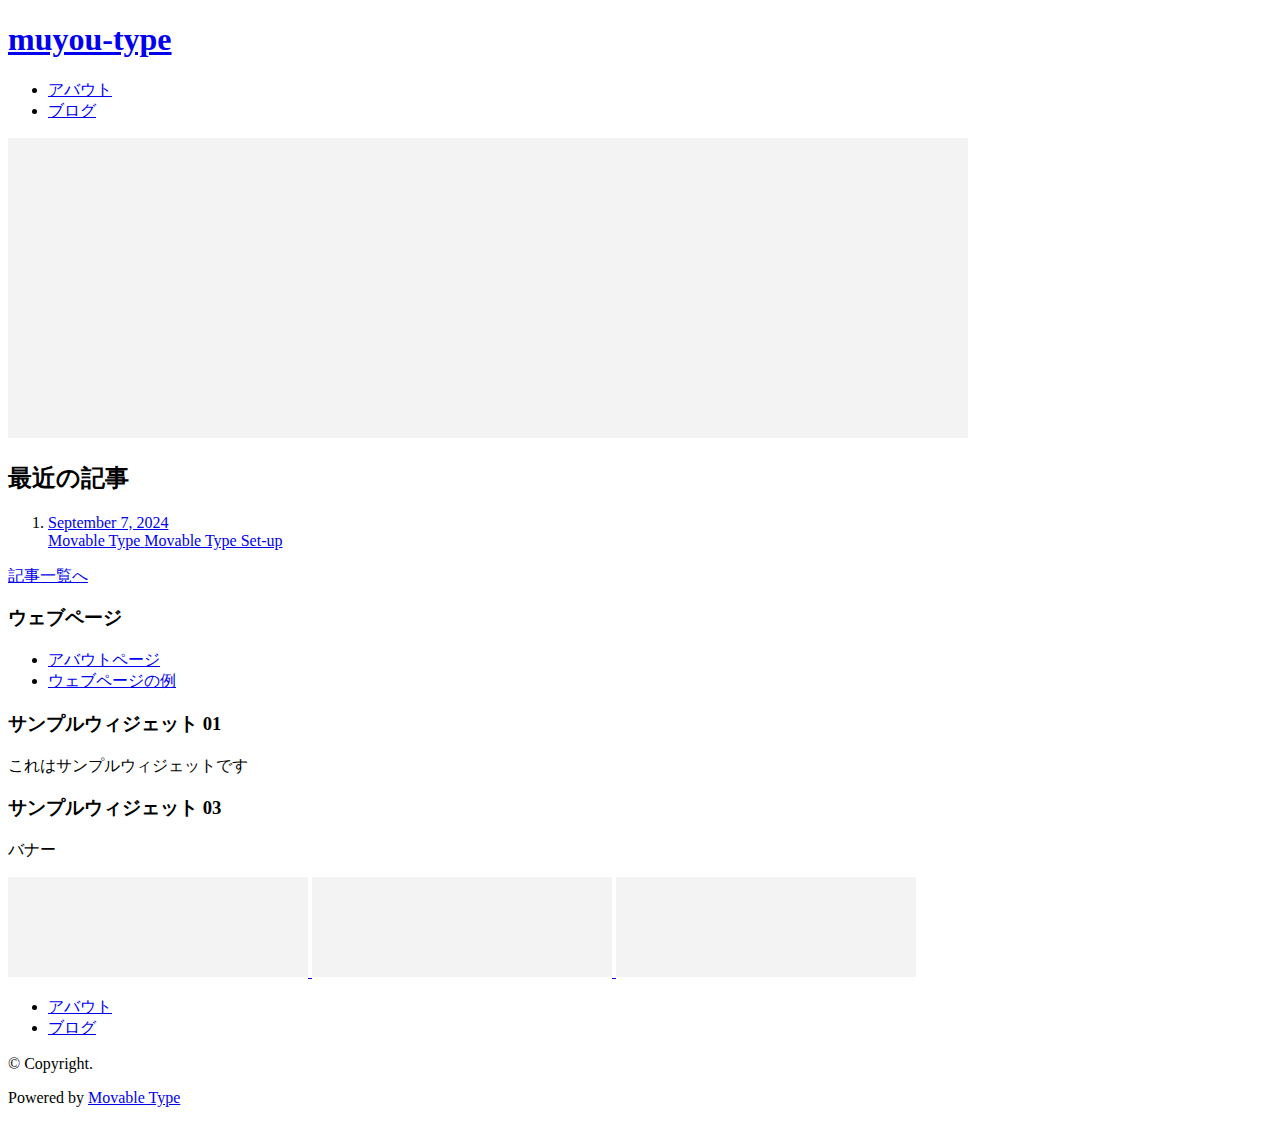
<file: index.html>
<!DOCTYPE html>
<html lang="ja" itemscope itemtype="http://schema.org/WebPage">
  <head>
    <meta charset="UTF-8">
    <meta name="description" content="ブログ兼イベント予定の備忘録">
    <title>muyou-type</title>
    <meta name="viewport" content="width=device-width,initial-scale=1">
    <link rel="stylesheet" href="http://54.150.154.49/styles.css">
    <!--[if lt IE 9]>
    <link rel="stylesheet" href="http://54.150.154.49/styles_ie.css">
    <script src="/mt-static/support/theme_static/eiger/js/html5shiv.js"></script>
    <![endif]-->
    
    <link rel="start" href="http://54.150.154.49/">
    <link rel="alternate" type="application/atom+xml" title="Recent Entries" href="http://54.150.154.49/atom.xml">
    <link rel="canonical" href="http://54.150.154.49/" />

    <!-- Open Graph Protocol -->
    <meta property="og:type" content="article">
    <meta property="og:locale" content="ja_JP">
    <meta property="og:title" content="muyou-type">
    <meta property="og:url" content="http://54.150.154.49/">
    <meta property="og:description" content="ブログ兼イベント予定の備忘録">
    <meta property="og:site_name" content="muyou-type">
    <meta property="og:image" content="http://54.150.154.49/mt-static/support/theme_static/eiger/images/siteicon-sample.png">
    <!-- Microdata -->
    <meta itemprop="description" content="ブログ兼イベント予定の備忘録">
    <link itemprop="url" href="http://54.150.154.49/">
    <link itemprop="image" href="http://54.150.154.49/mt-static/support/theme_static/eiger/images/siteicon-sample.png">
  </head>
  <body>
    <header role="banner">
      <h1 class="title">
    <a href="http://54.150.154.49/">

      muyou-type

    </a>
  </h1>

      <nav role="navigation">
          <ul>

            <li><a href="http://54.150.154.49/about/">アバウト</a></li>

            <li><a href="http://54.150.154.49/blog/">ブログ</a></li>

          </ul>
        </nav>

    </header>
    <div id="mainimage">

      <img alt="" src="/mt-static/support/theme_static/eiger/images/mainimage-sample.png">

    </div>

    <div class="content">
      <div role="main">
        <section id="posts">
          <h2>最近の記事</h2>
          <ol>
  
            <li>
              <a href="http://54.150.154.49/blog/2024/09/movable-type-set-up.html">
                <time datetime="2024-09-07T22:38:40+09:00">September  7, 2024</time>
                <div>
  
    
      
                  <span class="label category movable_type">Movable Type</span>
      
    
  
                  <span class="title">Movable Type Set-up</span>
                </div>
              </a>
            </li>
  
          </ol>
          <nav>
            <a href="http://54.150.154.49/blog/">記事一覧へ</a>
          </nav>
        </section>
  


      </div>
      <div class="related">
        <nav class="widget-pages widget">
  <h3>ウェブページ</h3>
  <ul>
      
    <li><a href="http://54.150.154.49/about/">アバウトページ</a></li>
      
    
      
    <li><a href="http://54.150.154.49/sample.html">ウェブページの例</a></li>
      
  </ul>
</nav>
      
    
  

<div class="widget">
  <h3>サンプルウィジェット 01</h3>
  <p>これはサンプルウィジェットです</p>
</div>
<div class="widget">
  <h3>サンプルウィジェット 03</h3>
  <p>バナー</p>
  <a href="http://54.150.154.49/">
    <img alt="" src="/mt-static/support/theme_static/eiger/images/banner-sample.png">
  </a>
  <a href="http://54.150.154.49/">
    <img alt="" src="/mt-static/support/theme_static/eiger/images/banner-sample.png">
  </a>
  <a href="http://54.150.154.49/">
    <img alt="" src="/mt-static/support/theme_static/eiger/images/banner-sample.png">
  </a>
</div>

      </div>
    </div>
    <footer role="contentinfo">
      <nav role="navigation">
          <ul>

            <li><a href="http://54.150.154.49/about/">アバウト</a></li>

            <li><a href="http://54.150.154.49/blog/">ブログ</a></li>

          </ul>
        </nav>

<p class="license">&copy; Copyright.</p>
<p class="poweredby">Powered by <a href="https://www.sixapart.jp/movabletype/">Movable Type</a></p>

    </footer>
    <script src="http://54.150.154.49/mt-static/jquery/jquery.min.js"></script>
    <script src="http://54.150.154.49/mt-theme-eiger.js"></script>
  </body>
</html>
</file>
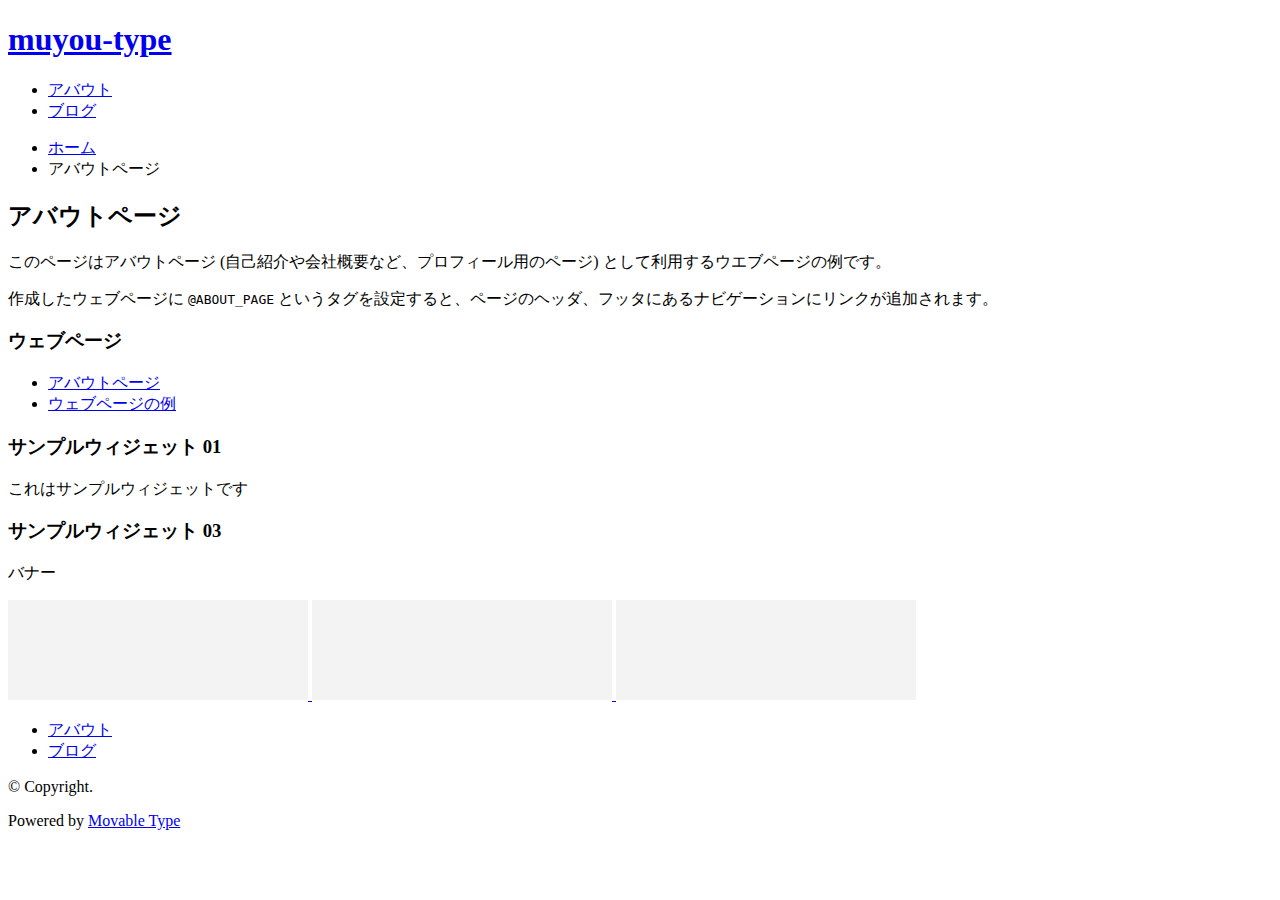
<file: about/index.html>
<!DOCTYPE html>
<html lang="ja" itemscope itemtype="http://schema.org/Webpage">
  <head>
    <meta charset="UTF-8">
    <meta name="description" content="このページはアバウトページ (自己紹介や会社概要など、プロフィール用のページ) ...">
    <meta name="generator" content="Movable Type">
    <title>アバウトページ - muyou-type</title>
    <meta name="viewport" content="width=device-width,initial-scale=1">
    <link rel="stylesheet" href="http://54.150.154.49/styles.css">
    <!--[if lt IE 9]>
    <link rel="stylesheet" href="http://54.150.154.49/styles_ie.css">
    <script src="/mt-static/support/theme_static/eiger/js/html5shiv.js"></script>
    <![endif]-->
    
    <link rel="start" href="http://54.150.154.49/">
    <link rel="alternate" type="application/atom+xml" title="Recent Entries" href="http://54.150.154.49/atom.xml">
    <link rel="canonical" href="http://54.150.154.49/about/" />

    <!-- Open Graph Protocol -->
    <meta property="og:type" content="article">
    <meta property="og:locale" content="ja_JP">
    <meta property="og:title" content="アバウトページ">
    <meta property="og:url" content="http://54.150.154.49/about/">
    <meta property="og:description" content="このページはアバウトページ (自己紹介や会社概要など、プロフィール用のページ) ...">
    <meta property="og:site_name" content="muyou-type">
    <meta property="og:image" content="http://54.150.154.49/mt-static/support/theme_static/eiger/images/siteicon-sample.png">
    <!-- Metadata -->
    <meta itemprop="description" content="このページはアバウトページ (自己紹介や会社概要など、プロフィール用のページ) ...">
    <link itemprop="url" href="http://54.150.154.49/about/">
    <link itemprop="image" href="http://54.150.154.49/mt-static/support/theme_static/eiger/images/siteicon-sample.png">
  </head>
  <body>
    <header role="banner">
      <h1 class="title">
    <a href="http://54.150.154.49/">

      muyou-type

    </a>
  </h1>

      <nav role="navigation">
          <ul>

            <li><a href="http://54.150.154.49/about/">アバウト</a></li>

            <li><a href="http://54.150.154.49/blog/">ブログ</a></li>

          </ul>
        </nav>

    </header>
    <div class="content">
      <ul class="breadcrumb" itemprop="breadcrumb">
        <li><a href="http://54.150.154.49/">ホーム</a></li>
        <li>アバウトページ</li>
      </ul>
      <div role="main">
        <section class="page">
          <h2 itemprop="name" class="title">アバウトページ</h2>
          <div>
            <p>このページはアバウトページ (自己紹介や会社概要など、プロフィール用のページ) として利用するウエブページの例です。</p>

<p>作成したウェブページに <code>@ABOUT_PAGE</code> というタグを設定すると、ページのヘッダ、フッタにあるナビゲーションにリンクが追加されます。</p>

            
          </div>
        </section>
      </div>
      <div class="related">
        <nav class="widget-pages widget">
  <h3>ウェブページ</h3>
  <ul>
      
    <li><a href="http://54.150.154.49/about/">アバウトページ</a></li>
      
    
      
    <li><a href="http://54.150.154.49/sample.html">ウェブページの例</a></li>
      
  </ul>
</nav>
      
    
  

<div class="widget">
  <h3>サンプルウィジェット 01</h3>
  <p>これはサンプルウィジェットです</p>
</div>
<div class="widget">
  <h3>サンプルウィジェット 03</h3>
  <p>バナー</p>
  <a href="http://54.150.154.49/">
    <img alt="" src="/mt-static/support/theme_static/eiger/images/banner-sample.png">
  </a>
  <a href="http://54.150.154.49/">
    <img alt="" src="/mt-static/support/theme_static/eiger/images/banner-sample.png">
  </a>
  <a href="http://54.150.154.49/">
    <img alt="" src="/mt-static/support/theme_static/eiger/images/banner-sample.png">
  </a>
</div>

      </div>
    </div>
    <footer role="contentinfo">
      <nav role="navigation">
          <ul>

            <li><a href="http://54.150.154.49/about/">アバウト</a></li>

            <li><a href="http://54.150.154.49/blog/">ブログ</a></li>

          </ul>
        </nav>

<p class="license">&copy; Copyright.</p>
<p class="poweredby">Powered by <a href="https://www.sixapart.jp/movabletype/">Movable Type</a></p>

    </footer>
    <script src="http://54.150.154.49/mt-static/jquery/jquery.min.js"></script>
    <script src="http://54.150.154.49/mt-theme-eiger.js"></script>
  </body>
</html>
</file>
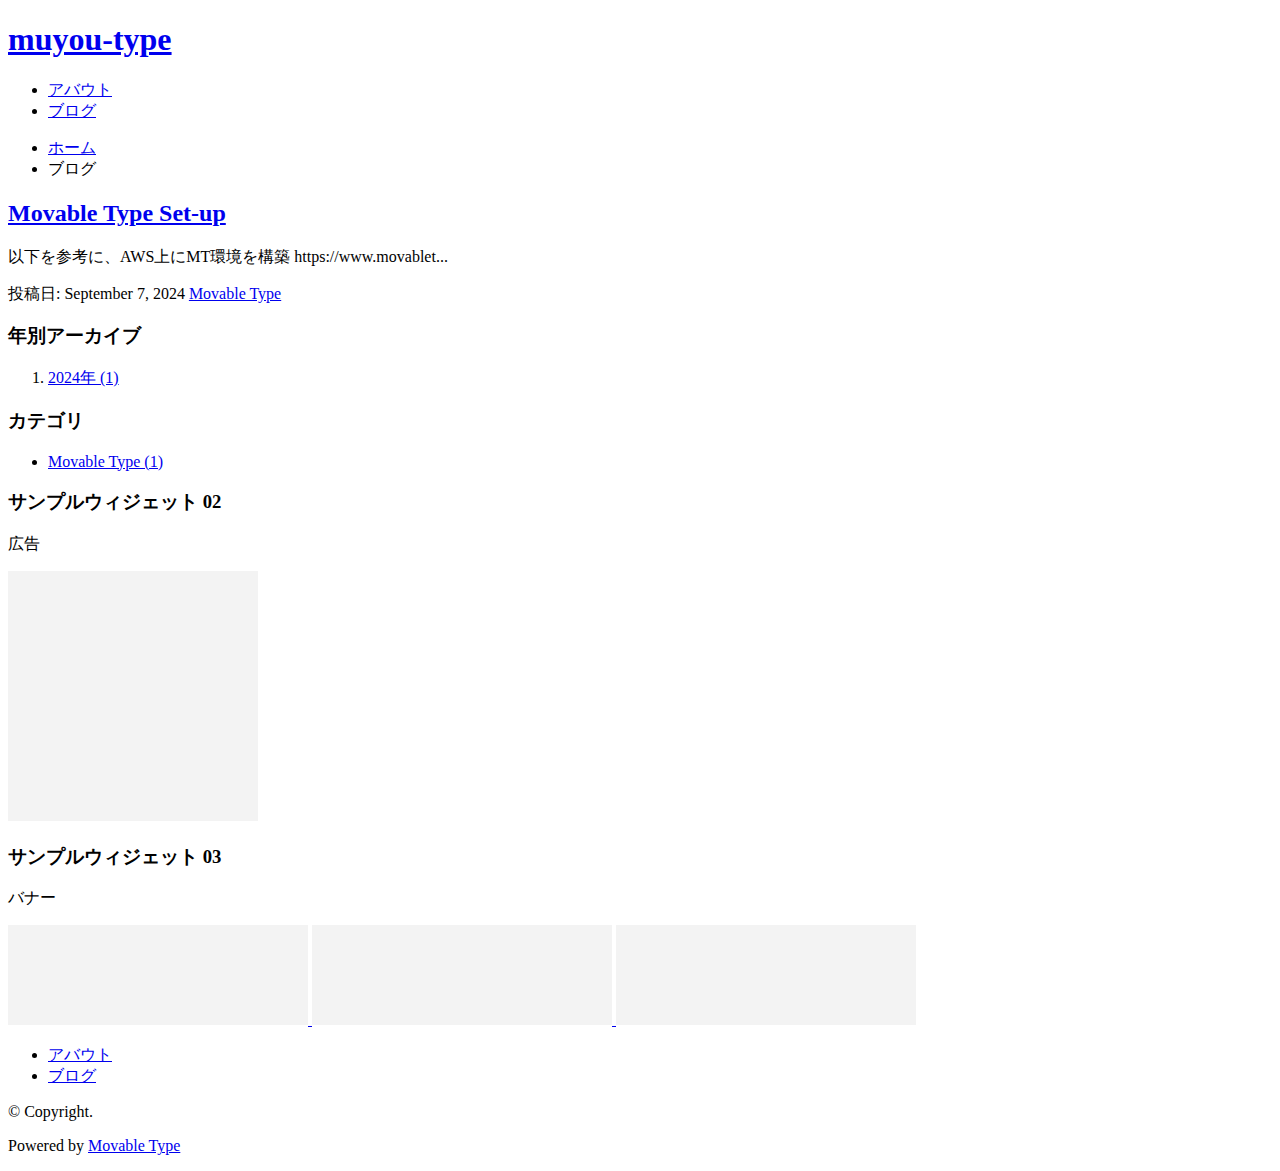
<file: blog/index.html>
<!DOCTYPE html>
<html lang="ja" itemscope itemtype="http://schema.org/Blog">
  <head>
    <meta charset="UTF-8">
    <meta name="description" content="ブログ兼イベント予定の備忘録">
    <title>ブログ - muyou-type</title>
    <meta name="viewport" content="width=device-width,initial-scale=1">
    <link rel="stylesheet" href="http://54.150.154.49/styles.css">
    <!--[if lt IE 9]>
    <link rel="stylesheet" href="http://54.150.154.49/styles_ie.css">
    <script src="/mt-static/support/theme_static/eiger/js/html5shiv.js"></script>
    <![endif]-->
    
    <link rel="start" href="http://54.150.154.49/">
    <link rel="alternate" type="application/atom+xml" title="Recent Entries" href="http://54.150.154.49/atom.xml">
    <link rel="canonical" href="http://54.150.154.49/blog/" />

    <!-- Open Graph Protocol -->
    <meta property="og:type" content="article">
    <meta property="og:locale" content="ja_JP">
    <meta property="og:title" content="ブログ - muyou-type">
    <meta property="og:url" content="http://54.150.154.49/blog/">
    <meta property="og:description" content="ブログ兼イベント予定の備忘録">
    <meta property="og:site_name" content="muyou-type">
    <meta property="og:image" content="http://54.150.154.49/mt-static/support/theme_static/eiger/images/siteicon-sample.png">
    <!-- Microdata -->
    <meta itemprop="description" content="ブログ兼イベント予定の備忘録">
    <meta itemprop="name" content="ブログ - muyou-type">
    <link itemprop="url" href="http://54.150.154.49/blog/">
    <link itemprop="image" href="http://54.150.154.49/mt-static/support/theme_static/eiger/images/siteicon-sample.png">
  </head>
  <body>
    <header role="banner">
      <h1 class="title">
    <a href="http://54.150.154.49/">

      muyou-type

    </a>
  </h1>

      <nav role="navigation">
          <ul>

            <li><a href="http://54.150.154.49/about/">アバウト</a></li>

            <li><a href="http://54.150.154.49/blog/">ブログ</a></li>

          </ul>
        </nav>

    </header>
    <div class="content">
      <ul class="breadcrumb">
        <li><a href="http://54.150.154.49/">ホーム</a></li>
        <li>ブログ</li>
      </ul>
      <div role="main">

        <section id="entry-3" class="entry entry-summary">

  <h2 class="title"><a href="http://54.150.154.49/blog/2024/09/movable-type-set-up.html">Movable Type Set-up</a></h2>
  <p>以下を参考に、AWS上にMT環境を構築 https://www.movablet...</p>
  <footer>
    <p>投稿日: <time datetime="2024-09-07T22:38:40+09:00" itemprop="datePublished">September  7, 2024</time> <a href="http://54.150.154.49/blog/movable-type/" rel="tag" class="label category movable_type">Movable Type</a></p>
  </footer>
</section>


        <nav class="pagination">
  <ul>

  </ul>
</nav>


      </div>
      <div class="related">
        <nav class="widget-archive-yearly widget">
  <h3>年別アーカイブ</h3>
  <ol>
        
    <li><a href="http://54.150.154.49/blog/2024/">2024&#24180; (1)</a></li>
        
  </ol>
</nav>
        
    

<nav class="widget-archive-category widget">
  <h3>カテゴリ</h3>
  
    
  <ul>
    
    
    <li><a href="http://54.150.154.49/blog/movable-type/">Movable Type (1)</a>
    
    
    </li>
    
  </ul>
    
  
</nav>

<div class="widget">
  <h3>サンプルウィジェット 02</h3>
  <p>広告</p>
  <a href="http://54.150.154.49/">
    <img alt="" src="/mt-static/support/theme_static/eiger/images/ad-sample.png">
  </a>
</div>
<div class="widget">
  <h3>サンプルウィジェット 03</h3>
  <p>バナー</p>
  <a href="http://54.150.154.49/">
    <img alt="" src="/mt-static/support/theme_static/eiger/images/banner-sample.png">
  </a>
  <a href="http://54.150.154.49/">
    <img alt="" src="/mt-static/support/theme_static/eiger/images/banner-sample.png">
  </a>
  <a href="http://54.150.154.49/">
    <img alt="" src="/mt-static/support/theme_static/eiger/images/banner-sample.png">
  </a>
</div>

      </div>
    </div>
    <footer role="contentinfo">
      <nav role="navigation">
          <ul>

            <li><a href="http://54.150.154.49/about/">アバウト</a></li>

            <li><a href="http://54.150.154.49/blog/">ブログ</a></li>

          </ul>
        </nav>

<p class="license">&copy; Copyright.</p>
<p class="poweredby">Powered by <a href="https://www.sixapart.jp/movabletype/">Movable Type</a></p>

    </footer>
    <script src="http://54.150.154.49/mt-static/jquery/jquery.min.js"></script>
    <script src="http://54.150.154.49/mt-theme-eiger.js"></script>
  </body>
</html>
</file>
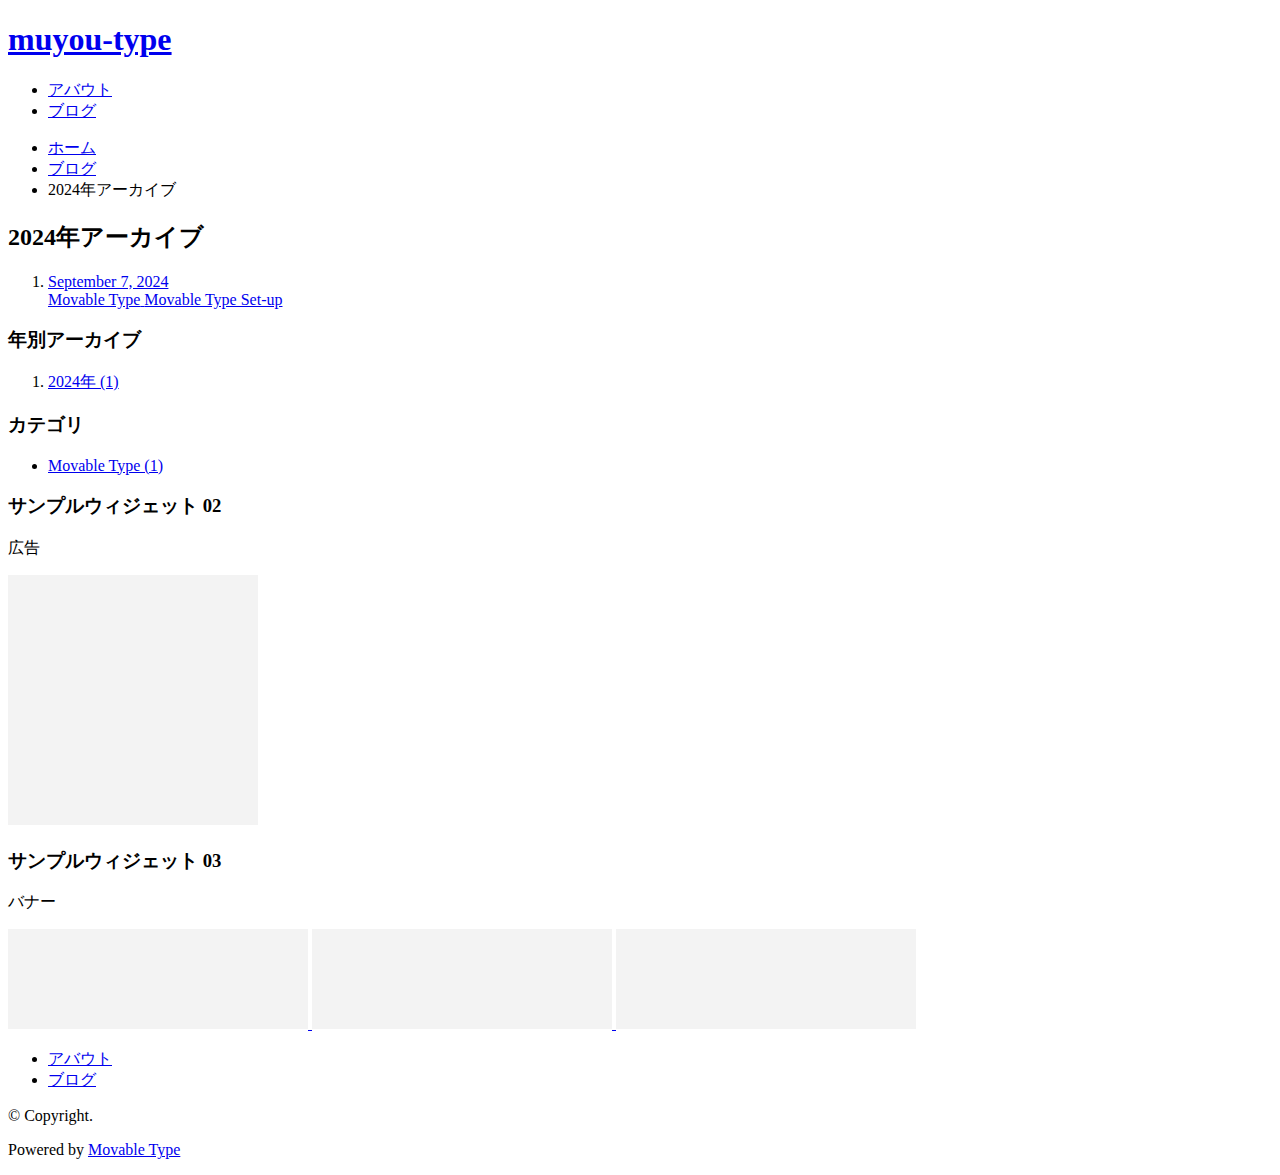
<file: blog/2024/index.html>
<!DOCTYPE html>
<html lang="ja">
  <head>
    <meta charset="UTF-8">
    <title>2024&#24180;アーカイブ - muyou-type</title>
    <meta name="viewport" content="width=device-width,initial-scale=1">
    <link rel="stylesheet" href="http://54.150.154.49/styles.css">
    <!--[if lt IE 9]>
    <link rel="stylesheet" href="http://54.150.154.49/styles_ie.css">
    <script src="/mt-static/support/theme_static/eiger/js/html5shiv.js"></script>
    <![endif]-->
    
    <link rel="start" href="http://54.150.154.49/">
    <link rel="alternate" type="application/atom+xml" title="Recent Entries" href="http://54.150.154.49/atom.xml">
    <link rel="canonical" href="http://54.150.154.49/blog/2024/" />

    
    
  </head>
  <body>
    <header role="banner">
      <h1 class="title">
    <a href="http://54.150.154.49/">

      muyou-type

    </a>
  </h1>

      <nav role="navigation">
          <ul>

            <li><a href="http://54.150.154.49/about/">アバウト</a></li>

            <li><a href="http://54.150.154.49/blog/">ブログ</a></li>

          </ul>
        </nav>

    </header>
    <div class="content">
      <ul class="breadcrumb">
        <li><a href="http://54.150.154.49/">ホーム</a></li>
        <li><a href="http://54.150.154.49/blog/">ブログ</a></li>
        <li>2024&#24180;アーカイブ</li>
      </ul>
      <div role="main">

  
        <section id="posts">
          <h2>2024&#24180;アーカイブ</h2>
          <ol>
  
            <li>
              <a href="http://54.150.154.49/blog/2024/09/movable-type-set-up.html">
                <time datetime="2024-09-07T22:38:40+09:00">September  7, 2024</time>
                <div>
  
    
      
                  <span class="label category movable_type">Movable Type</span>
      
    
  
                  <span class="title">Movable Type Set-up</span>
                </div>
              </a>
            </li>
  
          </ol>
        </section>
  

        <nav class="pagination">
          <ul>
    
    
          </ul>
        </nav>
      </div>
      <div class="related">
        <nav class="widget-archive-yearly widget">
  <h3>年別アーカイブ</h3>
  <ol>
        
    <li><a href="http://54.150.154.49/blog/2024/">2024&#24180; (1)</a></li>
        
  </ol>
</nav>
        
    

<nav class="widget-archive-category widget">
  <h3>カテゴリ</h3>
  
    
  <ul>
    
    
    <li><a href="http://54.150.154.49/blog/movable-type/">Movable Type (1)</a>
    
    
    </li>
    
  </ul>
    
  
</nav>

<div class="widget">
  <h3>サンプルウィジェット 02</h3>
  <p>広告</p>
  <a href="http://54.150.154.49/">
    <img alt="" src="/mt-static/support/theme_static/eiger/images/ad-sample.png">
  </a>
</div>
<div class="widget">
  <h3>サンプルウィジェット 03</h3>
  <p>バナー</p>
  <a href="http://54.150.154.49/">
    <img alt="" src="/mt-static/support/theme_static/eiger/images/banner-sample.png">
  </a>
  <a href="http://54.150.154.49/">
    <img alt="" src="/mt-static/support/theme_static/eiger/images/banner-sample.png">
  </a>
  <a href="http://54.150.154.49/">
    <img alt="" src="/mt-static/support/theme_static/eiger/images/banner-sample.png">
  </a>
</div>

      </div>
    </div>
    <footer role="contentinfo">
      <nav role="navigation">
          <ul>

            <li><a href="http://54.150.154.49/about/">アバウト</a></li>

            <li><a href="http://54.150.154.49/blog/">ブログ</a></li>

          </ul>
        </nav>

<p class="license">&copy; Copyright.</p>
<p class="poweredby">Powered by <a href="https://www.sixapart.jp/movabletype/">Movable Type</a></p>

    </footer>
    <script src="http://54.150.154.49/mt-static/jquery/jquery.min.js"></script>
    <script src="http://54.150.154.49/mt-theme-eiger.js"></script>
  </body>
</html>
</file>
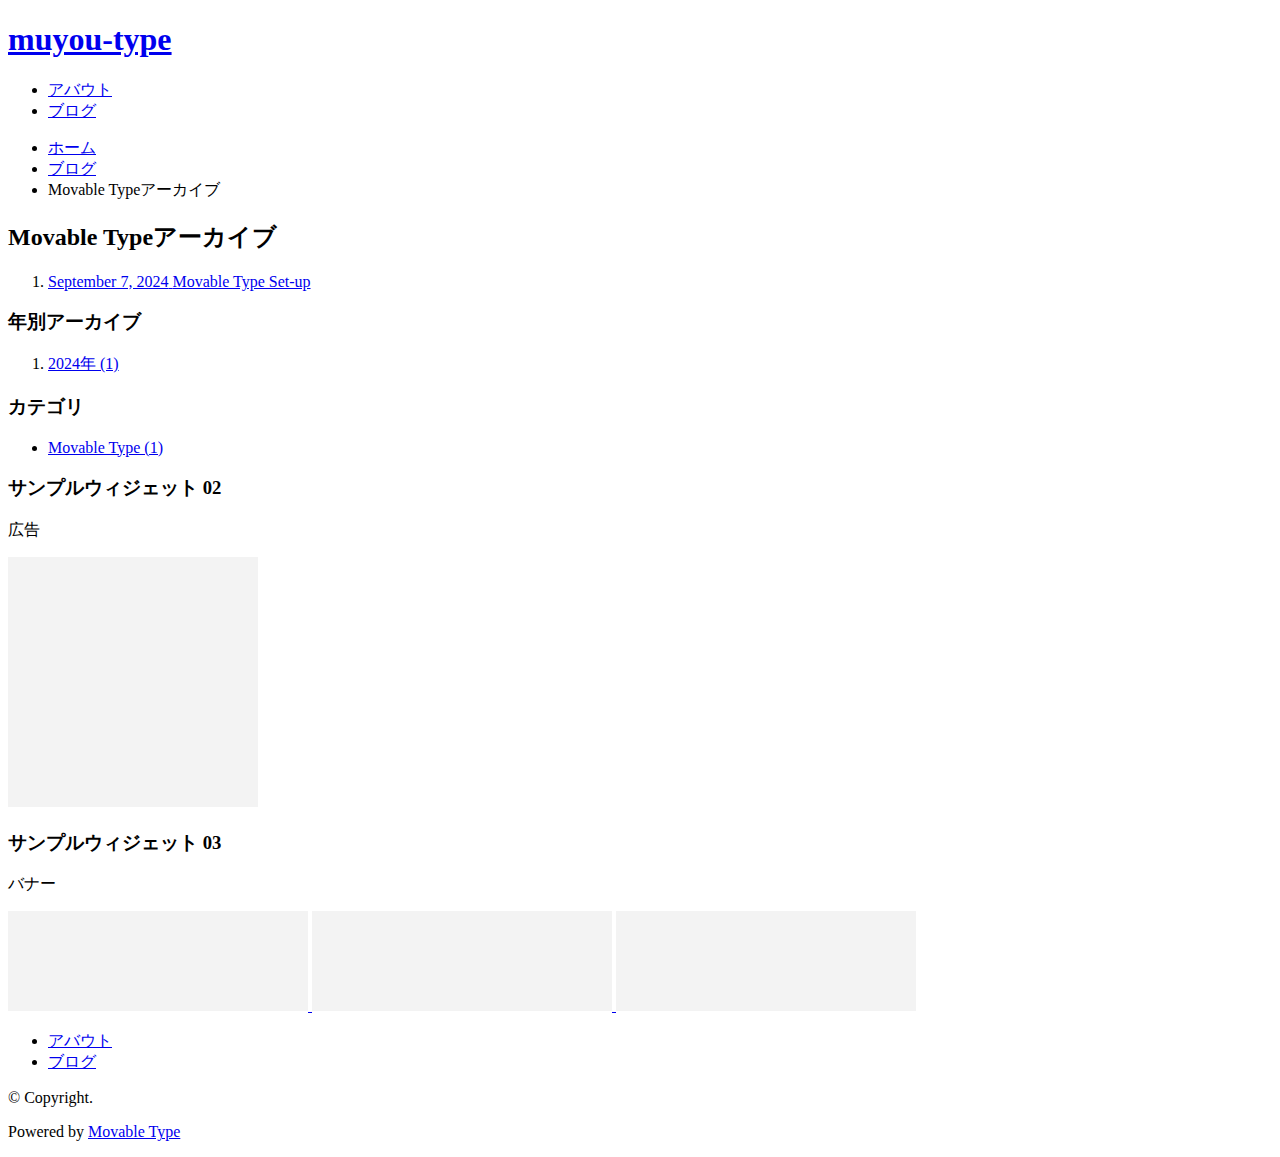
<file: blog/movable-type/index.html>
<!DOCTYPE html>
<html lang="ja">
  <head>
    <meta charset="UTF-8">
    <title>Movable Typeアーカイブ - muyou-type</title>
    <meta name="viewport" content="width=device-width,initial-scale=1">
    <link rel="stylesheet" href="http://54.150.154.49/styles.css">
    <!--[if lt IE 9]>
    <link rel="stylesheet" href="http://54.150.154.49/styles_ie.css">
    <script src="/mt-static/support/theme_static/eiger/js/html5shiv.js"></script>
    <![endif]-->
    
    <link rel="start" href="http://54.150.154.49/">
    <link rel="alternate" type="application/atom+xml" title="Recent Entries" href="http://54.150.154.49/atom.xml">
    <link rel="canonical" href="http://54.150.154.49/blog/movable-type/" />

  </head>
  <body>
    <header role="banner">
      <h1 class="title">
    <a href="http://54.150.154.49/">

      muyou-type

    </a>
  </h1>

      <nav role="navigation">
          <ul>

            <li><a href="http://54.150.154.49/about/">アバウト</a></li>

            <li><a href="http://54.150.154.49/blog/">ブログ</a></li>

          </ul>
        </nav>

    </header>
    <div class="content">
      <ul class="breadcrumb">
        <li><a href="http://54.150.154.49/">ホーム</a></li>
        <li><a href="http://54.150.154.49/blog/">ブログ</a></li>
        <li>Movable Typeアーカイブ</li>
      </ul>
      <div role="main">
        <section id="posts">
          <h2>Movable Typeアーカイブ</h2>
          <ol>

            <li>
              <a href="http://54.150.154.49/blog/2024/09/movable-type-set-up.html">
                <time datetime="2024-09-07T22:38:40+09:00">September  7, 2024</time>
                <span class="title">Movable Type Set-up</span>
              </a>
            </li>

          </ol>
        </section>
        <nav class="pagination">
  <ul>

  </ul>
</nav>


      </div>
      <div class="related">
        <nav class="widget-archive-yearly widget">
  <h3>年別アーカイブ</h3>
  <ol>
        
    <li><a href="http://54.150.154.49/blog/2024/">2024&#24180; (1)</a></li>
        
  </ol>
</nav>
        
    

<nav class="widget-archive-category widget">
  <h3>カテゴリ</h3>
  
    
  <ul>
    
    
    <li><a href="http://54.150.154.49/blog/movable-type/">Movable Type (1)</a>
    
    
    </li>
    
  </ul>
    
  
</nav>

<div class="widget">
  <h3>サンプルウィジェット 02</h3>
  <p>広告</p>
  <a href="http://54.150.154.49/">
    <img alt="" src="/mt-static/support/theme_static/eiger/images/ad-sample.png">
  </a>
</div>
<div class="widget">
  <h3>サンプルウィジェット 03</h3>
  <p>バナー</p>
  <a href="http://54.150.154.49/">
    <img alt="" src="/mt-static/support/theme_static/eiger/images/banner-sample.png">
  </a>
  <a href="http://54.150.154.49/">
    <img alt="" src="/mt-static/support/theme_static/eiger/images/banner-sample.png">
  </a>
  <a href="http://54.150.154.49/">
    <img alt="" src="/mt-static/support/theme_static/eiger/images/banner-sample.png">
  </a>
</div>

      </div>
    </div>
    <footer role="contentinfo">
      <nav role="navigation">
          <ul>

            <li><a href="http://54.150.154.49/about/">アバウト</a></li>

            <li><a href="http://54.150.154.49/blog/">ブログ</a></li>

          </ul>
        </nav>

<p class="license">&copy; Copyright.</p>
<p class="poweredby">Powered by <a href="https://www.sixapart.jp/movabletype/">Movable Type</a></p>

    </footer>
    <script src="http://54.150.154.49/mt-static/jquery/jquery.min.js"></script>
    <script src="http://54.150.154.49/mt-theme-eiger.js"></script>
  </body>
</html>
</file>
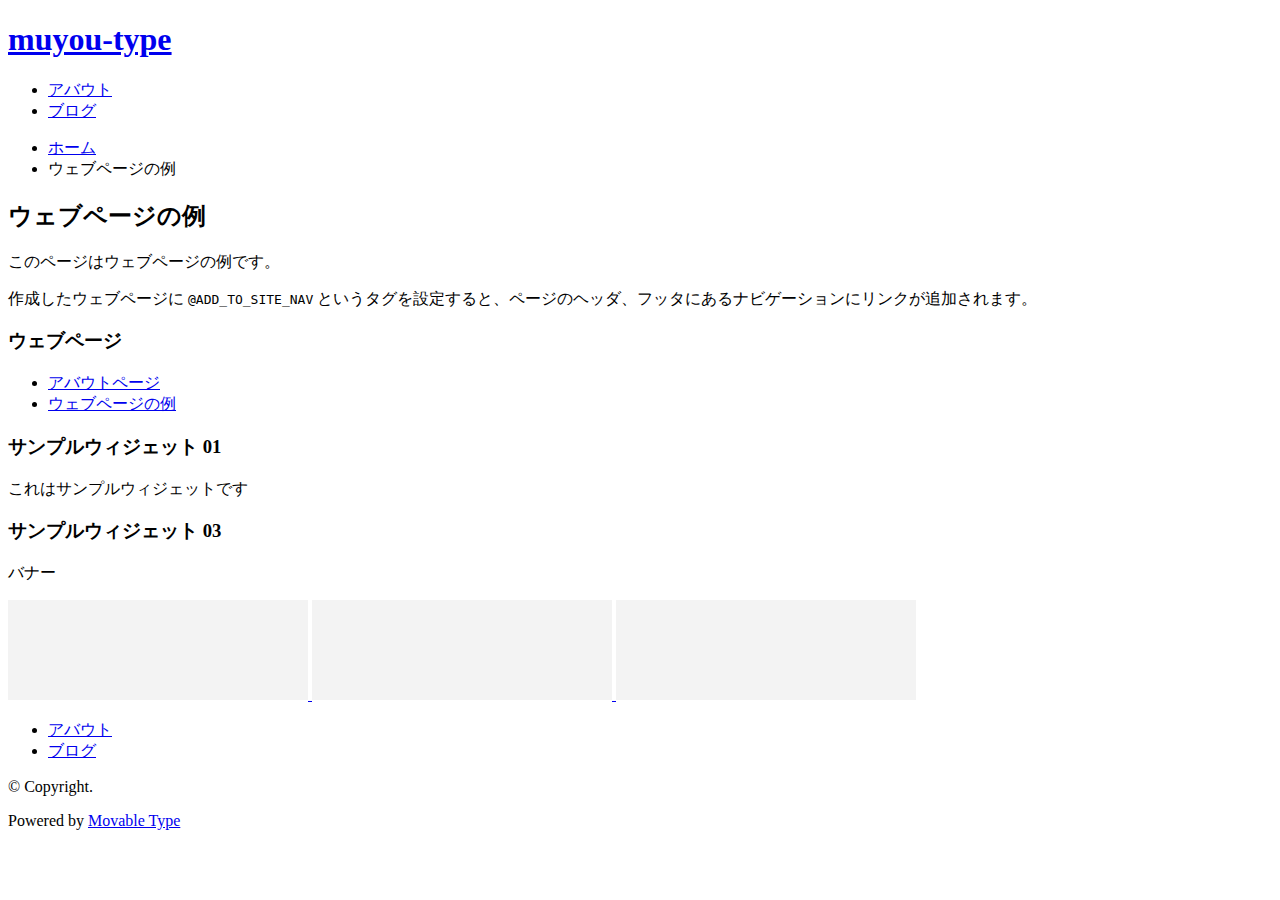
<file: sample.html>
<!DOCTYPE html>
<html lang="ja" itemscope itemtype="http://schema.org/Webpage">
  <head>
    <meta charset="UTF-8">
    <meta name="description" content="このページはウェブページの例です。 作成したウェブページに @ADD_TO_SI...">
    <meta name="generator" content="Movable Type">
    <title>ウェブページの例 - muyou-type</title>
    <meta name="viewport" content="width=device-width,initial-scale=1">
    <link rel="stylesheet" href="http://54.150.154.49/styles.css">
    <!--[if lt IE 9]>
    <link rel="stylesheet" href="http://54.150.154.49/styles_ie.css">
    <script src="/mt-static/support/theme_static/eiger/js/html5shiv.js"></script>
    <![endif]-->
    
    <link rel="start" href="http://54.150.154.49/">
    <link rel="alternate" type="application/atom+xml" title="Recent Entries" href="http://54.150.154.49/atom.xml">
    <link rel="canonical" href="http://54.150.154.49/sample.html" />

    <!-- Open Graph Protocol -->
    <meta property="og:type" content="article">
    <meta property="og:locale" content="ja_JP">
    <meta property="og:title" content="ウェブページの例">
    <meta property="og:url" content="http://54.150.154.49/sample.html">
    <meta property="og:description" content="このページはウェブページの例です。 作成したウェブページに @ADD_TO_SI...">
    <meta property="og:site_name" content="muyou-type">
    <meta property="og:image" content="http://54.150.154.49/mt-static/support/theme_static/eiger/images/siteicon-sample.png">
    <!-- Metadata -->
    <meta itemprop="description" content="このページはウェブページの例です。 作成したウェブページに @ADD_TO_SI...">
    <link itemprop="url" href="http://54.150.154.49/sample.html">
    <link itemprop="image" href="http://54.150.154.49/mt-static/support/theme_static/eiger/images/siteicon-sample.png">
  </head>
  <body>
    <header role="banner">
      <h1 class="title">
    <a href="http://54.150.154.49/">

      muyou-type

    </a>
  </h1>

      <nav role="navigation">
          <ul>

            <li><a href="http://54.150.154.49/about/">アバウト</a></li>

            <li><a href="http://54.150.154.49/blog/">ブログ</a></li>

          </ul>
        </nav>

    </header>
    <div class="content">
      <ul class="breadcrumb" itemprop="breadcrumb">
        <li><a href="http://54.150.154.49/">ホーム</a></li>
        <li>ウェブページの例</li>
      </ul>
      <div role="main">
        <section class="page">
          <h2 itemprop="name" class="title">ウェブページの例</h2>
          <div>
            <p>このページはウェブページの例です。</p>

<p>作成したウェブページに <code>@ADD_TO_SITE_NAV</code> というタグを設定すると、ページのヘッダ、フッタにあるナビゲーションにリンクが追加されます。</p>

            
          </div>
        </section>
      </div>
      <div class="related">
        <nav class="widget-pages widget">
  <h3>ウェブページ</h3>
  <ul>
      
    <li><a href="http://54.150.154.49/about/">アバウトページ</a></li>
      
    
      
    <li><a href="http://54.150.154.49/sample.html">ウェブページの例</a></li>
      
  </ul>
</nav>
      
    
  

<div class="widget">
  <h3>サンプルウィジェット 01</h3>
  <p>これはサンプルウィジェットです</p>
</div>
<div class="widget">
  <h3>サンプルウィジェット 03</h3>
  <p>バナー</p>
  <a href="http://54.150.154.49/">
    <img alt="" src="/mt-static/support/theme_static/eiger/images/banner-sample.png">
  </a>
  <a href="http://54.150.154.49/">
    <img alt="" src="/mt-static/support/theme_static/eiger/images/banner-sample.png">
  </a>
  <a href="http://54.150.154.49/">
    <img alt="" src="/mt-static/support/theme_static/eiger/images/banner-sample.png">
  </a>
</div>

      </div>
    </div>
    <footer role="contentinfo">
      <nav role="navigation">
          <ul>

            <li><a href="http://54.150.154.49/about/">アバウト</a></li>

            <li><a href="http://54.150.154.49/blog/">ブログ</a></li>

          </ul>
        </nav>

<p class="license">&copy; Copyright.</p>
<p class="poweredby">Powered by <a href="https://www.sixapart.jp/movabletype/">Movable Type</a></p>

    </footer>
    <script src="http://54.150.154.49/mt-static/jquery/jquery.min.js"></script>
    <script src="http://54.150.154.49/mt-theme-eiger.js"></script>
  </body>
</html>
</file>
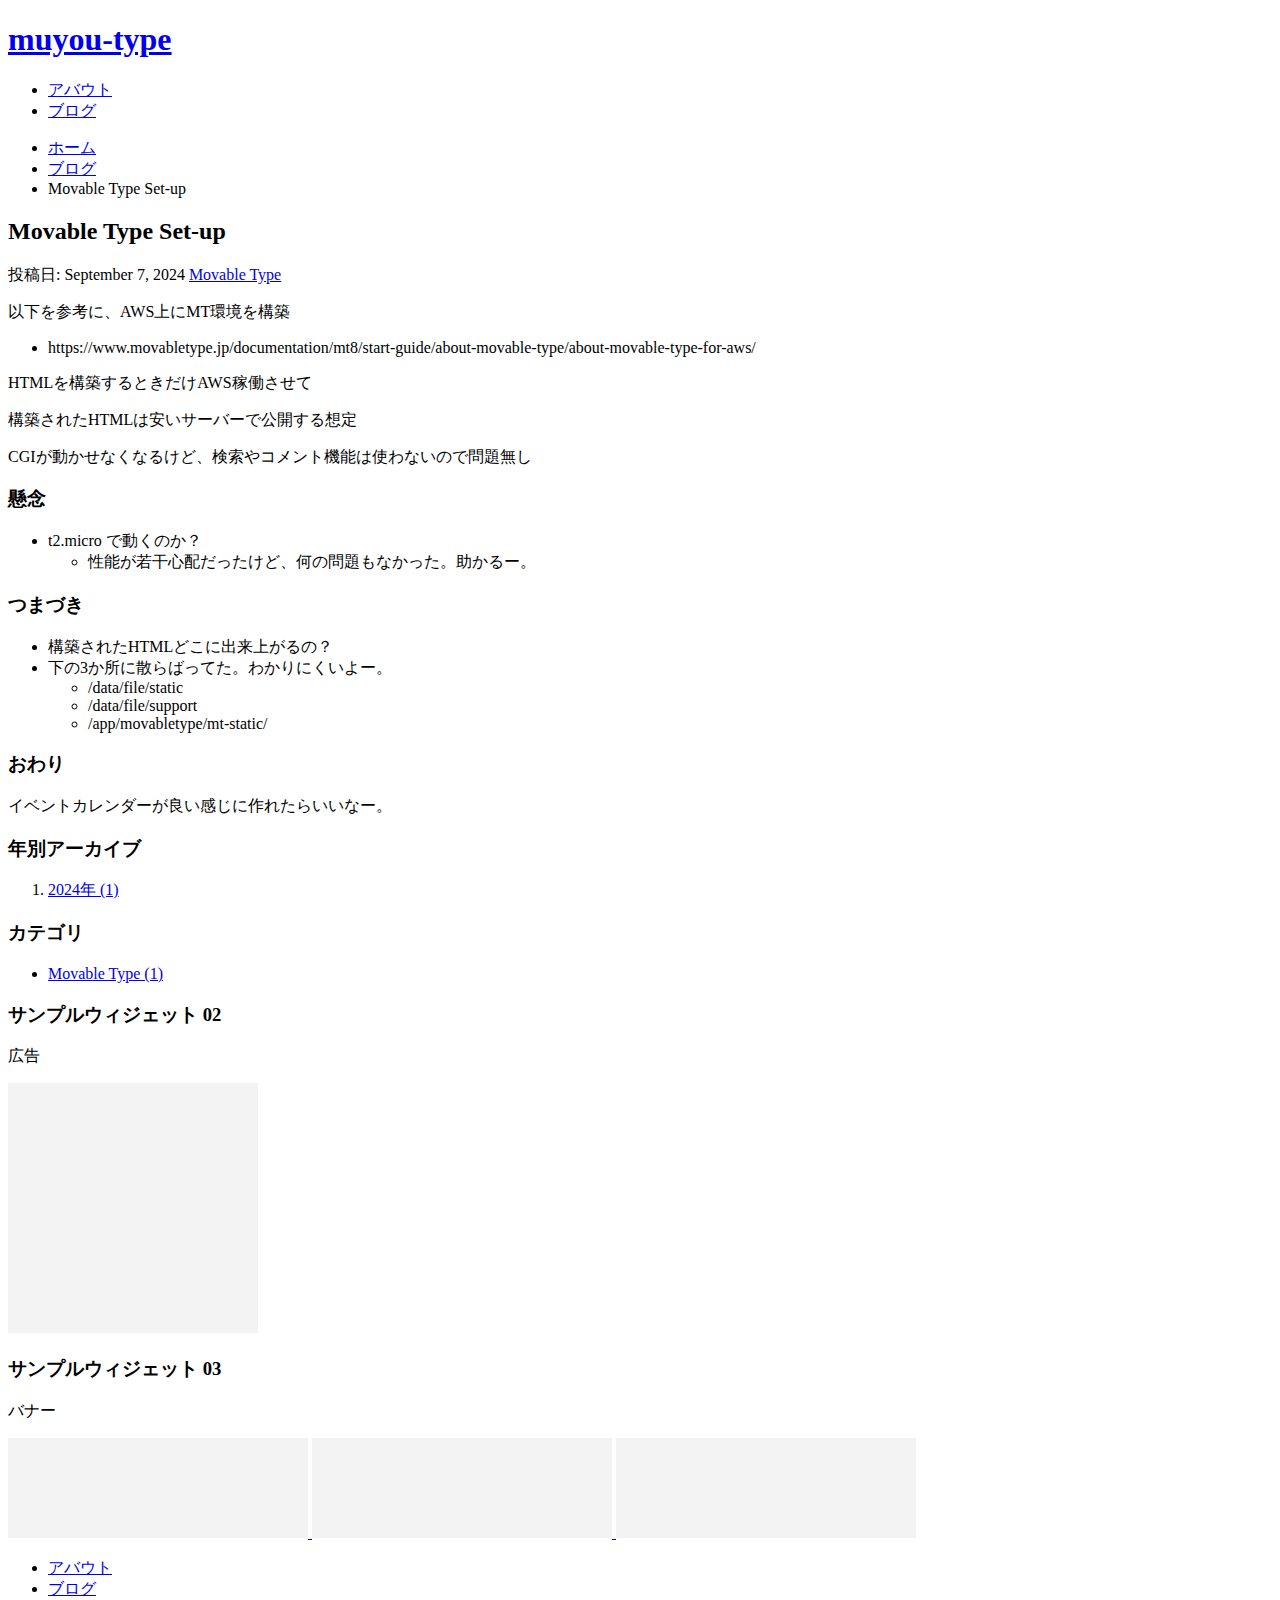
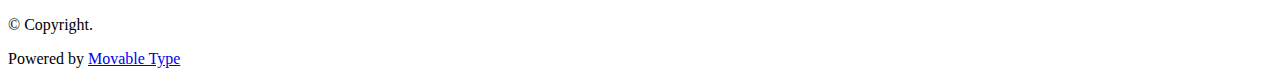
<file: blog/2024/09/mt-preview-a34f12640a01ab27739e1cdf2c70d73fbe71ca55.html>
<!DOCTYPE html>
<html lang="ja" itemscope itemtype="http://schema.org/Article">
  <head>
    <meta charset="UTF-8">
    <meta name="description" content="以下を参考に、AWS上にMT環境を構築 https://www.movablet...">
    <meta name="generator" content="Movable Type">
    <title>Movable Type Set-up - muyou-type</title>
    <meta name="viewport" content="width=device-width,initial-scale=1">
    <link rel="stylesheet" href="http://54.150.154.49/styles.css">
    <!--[if lt IE 9]>
    <link rel="stylesheet" href="http://54.150.154.49/styles_ie.css">
    <script src="/mt-static/support/theme_static/eiger/js/html5shiv.js"></script>
    <![endif]-->
    
    <link rel="start" href="http://54.150.154.49/">
    <link rel="alternate" type="application/atom+xml" title="Recent Entries" href="http://54.150.154.49/atom.xml">
    <link rel="canonical" href="http://54.150.154.49/blog/2024/09/movable-type-set-up.html" />

    
    
    <!-- Open Graph Protocol -->
    <meta property="og:type" content="article">
    <meta property="og:locale" content="ja_JP">
    <meta property="og:title" content="Movable Type Set-up">
    <meta property="og:url" content="http://54.150.154.49/blog/2024/09/movable-type-set-up.html">
    <meta property="og:description" content="以下を参考に、AWS上にMT環境を構築 https://www.movablet...">
    <meta property="og:site_name" content="muyou-type">
    <meta property="og:image" content="http://54.150.154.49/mt-static/support/theme_static/eiger/images/siteicon-sample.png">
    <!-- Metadata -->
    <meta itemprop="description" content="以下を参考に、AWS上にMT環境を構築 https://www.movablet...">
    <link itemprop="url" href="http://54.150.154.49/blog/2024/09/movable-type-set-up.html">
    <link itemprop="image" href="http://54.150.154.49/mt-static/support/theme_static/eiger/images/siteicon-sample.png">
    
  </head>
  <body>
    <header role="banner">
      <h1 class="title">
    <a href="http://54.150.154.49/">

      muyou-type

    </a>
  </h1>

      <nav role="navigation">
          <ul>

            <li><a href="http://54.150.154.49/about/">アバウト</a></li>

            <li><a href="http://54.150.154.49/blog/">ブログ</a></li>

          </ul>
        </nav>

    </header>
    <div class="content">
      <ul class="breadcrumb">
        <li><a href="http://54.150.154.49/">ホーム</a></li>
        <li><a href="http://54.150.154.49/blog/">ブログ</a></li>
        <li>Movable Type Set-up</li>
      </ul>
      <div role="main">
        <article id="entry-3" class="entry">
          <h2 itemprop="name" class="title">Movable Type Set-up</h2>
          <footer>
            <p>投稿日: <time datetime="2024-09-07T22:38:40+09:00" itemprop="datePublished">September  7, 2024</time> <a href="http://54.150.154.49/blog/movable-type/" rel="tag" class="label category movable_type">Movable Type</a></p>
          </footer>
          <div class="entry-content" itemprop="articleBody">
            <p>以下を参考に、AWS上にMT環境を構築</p>

<ul>
<li>https://www.movabletype.jp/documentation/mt8/start-guide/about-movable-type/about-movable-type-for-aws/</li>
</ul>

<p>HTMLを構築するときだけAWS稼働させて</p>

<p>構築されたHTMLは安いサーバーで公開する想定</p>

<p>CGIが動かせなくなるけど、検索やコメント機能は使わないので問題無し</p>

<h3>懸念</h3>

<ul>
<li>t2.micro で動くのか？
<ul>
<li>性能が若干心配だったけど、何の問題もなかった。助かるー。</li>
</ul></li>
</ul>

<h3>つまづき</h3>

<ul>
<li>構築されたHTMLどこに出来上がるの？</li>
<li>下の3か所に散らばってた。わかりにくいよー。
<ul>
<li>/data/file/static</li>
<li>/data/file/support</li>
<li>/app/movabletype/mt-static/</li>
</ul></li>
</ul>

<h3>おわり</h3>

<p>イベントカレンダーが良い感じに作れたらいいなー。</p>

            
          </div>

          <nav class="pagination">
            <ul>


          </ul>
        </nav>
          
          
        </article>
      </div>
      <div class="related">
        <nav class="widget-archive-yearly widget">
  <h3>年別アーカイブ</h3>
  <ol>
        
    <li><a href="http://54.150.154.49/blog/2024/">2024&#24180; (1)</a></li>
        
  </ol>
</nav>
        
    

<nav class="widget-archive-category widget">
  <h3>カテゴリ</h3>
  
    
  <ul>
    
    
    <li><a href="http://54.150.154.49/blog/movable-type/">Movable Type (1)</a>
    
    
    </li>
    
  </ul>
    
  
</nav>

<div class="widget">
  <h3>サンプルウィジェット 02</h3>
  <p>広告</p>
  <a href="http://54.150.154.49/">
    <img alt="" src="/mt-static/support/theme_static/eiger/images/ad-sample.png">
  </a>
</div>
<div class="widget">
  <h3>サンプルウィジェット 03</h3>
  <p>バナー</p>
  <a href="http://54.150.154.49/">
    <img alt="" src="/mt-static/support/theme_static/eiger/images/banner-sample.png">
  </a>
  <a href="http://54.150.154.49/">
    <img alt="" src="/mt-static/support/theme_static/eiger/images/banner-sample.png">
  </a>
  <a href="http://54.150.154.49/">
    <img alt="" src="/mt-static/support/theme_static/eiger/images/banner-sample.png">
  </a>
</div>

      </div>
    </div>
    <footer role="contentinfo">
      <nav role="navigation">
          <ul>

            <li><a href="http://54.150.154.49/about/">アバウト</a></li>

            <li><a href="http://54.150.154.49/blog/">ブログ</a></li>

          </ul>
        </nav>

<p class="license">&copy; Copyright.</p>
<p class="poweredby">Powered by <a href="https://www.sixapart.jp/movabletype/">Movable Type</a></p>

    </footer>
    <script src="http://54.150.154.49/mt-static/jquery/jquery.min.js"></script>
    <script src="http://54.150.154.49/mt-theme-eiger.js"></script>
  </body>
</html>
</file>
